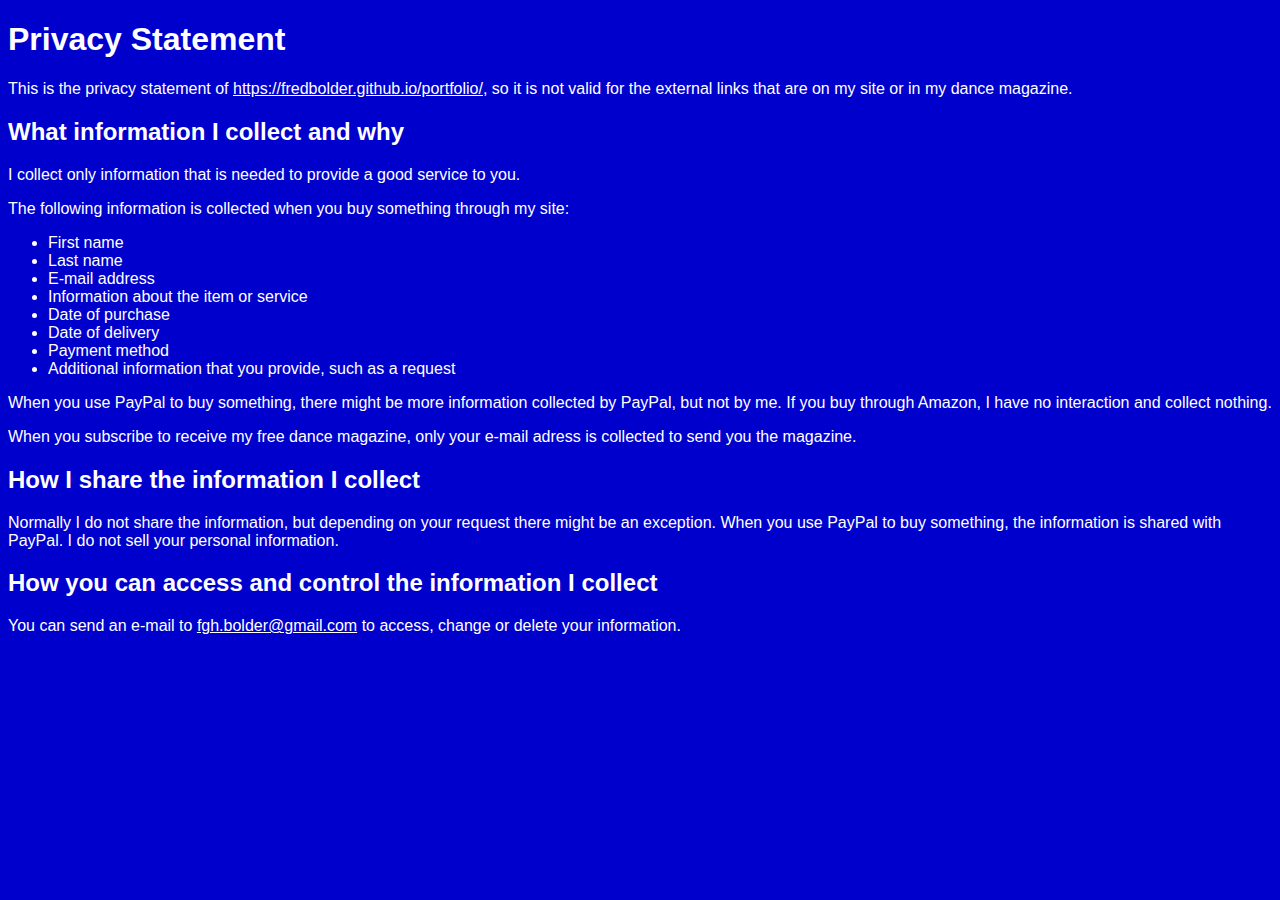
<file: privacy.html>
<!DOCTYPE html>
<html lang="en">

<head>
  <meta charset="UTF-8">
  <meta http-equiv="X-UA-Compatible" content="IE=edge">
  <meta name="viewport" content="width=device-width, initial-scale=1.0">
  <meta name="AUTHOR" content="Fred Bolder">
  <meta name="KEYWORDS" content="privacy, policy, agreement, statement">
  <meta name="DESCRIPTION" content="Privacy Statement">
  <title>Privacy Statement</title>
  <link rel="stylesheet" href="./privacy.css">
</head>

<body>
  <h1>Privacy Statement</h1>
  <p>
    This is the privacy statement of <a href="https://fredbolder.github.io/portfolio/"
      target="_blank">https://fredbolder.github.io/portfolio/</a>, so it is not valid for
    the external links that are on my site or in my dance magazine.
  </p>
  <h2>What information I collect and why</h2>
  <p>
    I collect only information that is needed to provide a good service to you.
  </p>
  <p>
    The following information is collected when you buy something through my site:
  </p>
  <ul>
    <li>First name</li>
    <li>Last name</li>
    <li>E-mail address</li>
    <li>Information about the item or service</li>
    <li>Date of purchase</li>
    <li>Date of delivery</li>
    <li>Payment method</li>
    <li>Additional information that you provide, such as a request</li>
  </ul>
  <p>
    When you use PayPal to buy something, there might be more information collected by PayPal, but
    not by me. If you buy through Amazon, I have no interaction and collect nothing.
  </p>
  <p>
    When you subscribe to receive my free dance magazine, only your e-mail adress is collected to send you the magazine.
  </p>
  <h2>How I share the information I collect</h2>
  <p>
    Normally I do not share the information, but depending on your request there might be an exception.
    When you use PayPal to buy something, the information is shared with PayPal. I do not sell your personal
    information.
  </p>
  <h2>How you can access and control the information I collect</h2>
  <p>
    You can send an e-mail to <a href="mailto:fgh.bolder@gmail.com">fgh.bolder@gmail.com</a> to access, change or delete
    your information.
  </p>
</body>

</html>
</file>
<file: privacy.css>
body {
    font-family: Verdana, Geneva, Tahoma, sans-serif;
    background-color: #0000CC;
    color: white;
}

a {
    color: white;
}
</file>
